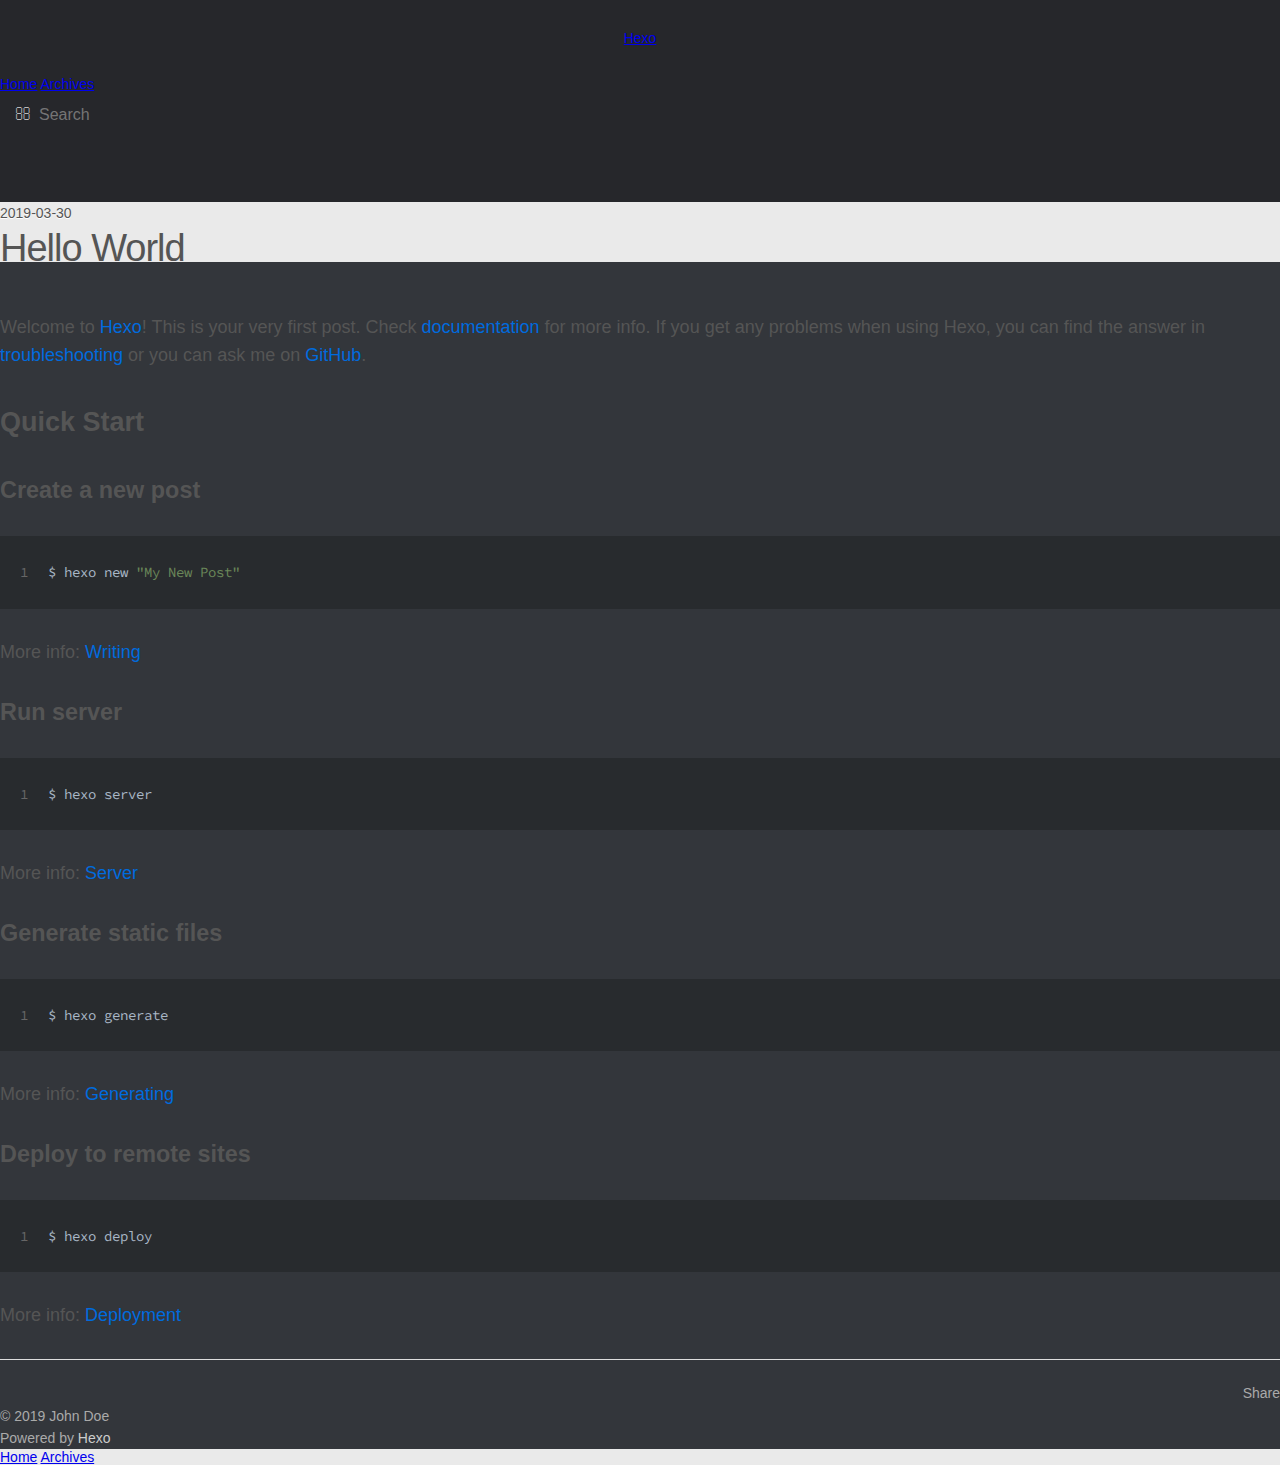
<file: 2019/03/30/hello-world/index.html>
<!DOCTYPE html>
<html>
<head><meta name="generator" content="Hexo 3.8.0">
  <meta charset="utf-8">
  

  
  <title>Hello World | Hexo</title>
  <meta name="viewport" content="width=device-width, initial-scale=1, maximum-scale=1">
  <meta name="description" content="Welcome to Hexo! This is your very first post. Check documentation for more info. If you get any problems when using Hexo, you can find the answer in troubleshooting or you can ask me on GitHub. Quick">
<meta property="og:type" content="article">
<meta property="og:title" content="Hello World">
<meta property="og:url" content="http://yoursite.com/2019/03/30/hello-world/index.html">
<meta property="og:site_name" content="Hexo">
<meta property="og:description" content="Welcome to Hexo! This is your very first post. Check documentation for more info. If you get any problems when using Hexo, you can find the answer in troubleshooting or you can ask me on GitHub. Quick">
<meta property="og:locale" content="default">
<meta property="og:updated_time" content="2019-03-30T15:03:16.377Z">
<meta name="twitter:card" content="summary">
<meta name="twitter:title" content="Hello World">
<meta name="twitter:description" content="Welcome to Hexo! This is your very first post. Check documentation for more info. If you get any problems when using Hexo, you can find the answer in troubleshooting or you can ask me on GitHub. Quick">
  
    <link rel="alternate" href="/atom.xml" title="Hexo" type="application/atom+xml">
  
  
    <link rel="icon" href="/favicon.png">
  
  
    <link href="//fonts.googleapis.com/css?family=Source+Code+Pro" rel="stylesheet" type="text/css">
  
  <link rel="stylesheet" href="/css/style.css">
</head>
</html>
<body>
  <div id="container">
    <div id="wrap">
      <header id="header">
  <div id="banner"></div>
  <div id="header-outer" class="outer">
    <div id="header-title" class="inner">
      <h1 id="logo-wrap">
        <a href="/" id="logo">Hexo</a>
      </h1>
      
    </div>
    <div id="header-inner" class="inner">
      <nav id="main-nav">
        <a id="main-nav-toggle" class="nav-icon"></a>
        
          <a class="main-nav-link" href="/">Home</a>
        
          <a class="main-nav-link" href="/archives">Archives</a>
        
      </nav>
      <nav id="sub-nav">
        
          <a id="nav-rss-link" class="nav-icon" href="/atom.xml" title="RSS Feed"></a>
        
        <a id="nav-search-btn" class="nav-icon" title="Search"></a>
      </nav>
      <div id="search-form-wrap">
        <form action="//google.com/search" method="get" accept-charset="UTF-8" class="search-form"><input type="search" name="q" class="search-form-input" placeholder="Search"><button type="submit" class="search-form-submit">&#xF002;</button><input type="hidden" name="sitesearch" value="http://yoursite.com"></form>
      </div>
    </div>
  </div>
</header>
      <div class="outer">
        <section id="main"><article id="post-hello-world" class="article article-type-post" itemscope itemprop="blogPost">
  <div class="article-meta">
    <a href="/2019/03/30/hello-world/" class="article-date">
  <time datetime="2019-03-30T15:03:16.377Z" itemprop="datePublished">2019-03-30</time>
</a>
    
  </div>
  <div class="article-inner">
    
    
      <header class="article-header">
        
  
    <h1 class="article-title" itemprop="name">
      Hello World
    </h1>
  

      </header>
    
    <div class="article-entry" itemprop="articleBody">
      
        <p>Welcome to <a href="https://hexo.io/" target="_blank" rel="noopener">Hexo</a>! This is your very first post. Check <a href="https://hexo.io/docs/" target="_blank" rel="noopener">documentation</a> for more info. If you get any problems when using Hexo, you can find the answer in <a href="https://hexo.io/docs/troubleshooting.html" target="_blank" rel="noopener">troubleshooting</a> or you can ask me on <a href="https://github.com/hexojs/hexo/issues" target="_blank" rel="noopener">GitHub</a>.</p>
<h2 id="Quick-Start"><a href="#Quick-Start" class="headerlink" title="Quick Start"></a>Quick Start</h2><h3 id="Create-a-new-post"><a href="#Create-a-new-post" class="headerlink" title="Create a new post"></a>Create a new post</h3><figure class="highlight bash"><table><tr><td class="gutter"><pre><span class="line">1</span><br></pre></td><td class="code"><pre><span class="line">$ hexo new <span class="string">"My New Post"</span></span><br></pre></td></tr></table></figure>
<p>More info: <a href="https://hexo.io/docs/writing.html" target="_blank" rel="noopener">Writing</a></p>
<h3 id="Run-server"><a href="#Run-server" class="headerlink" title="Run server"></a>Run server</h3><figure class="highlight bash"><table><tr><td class="gutter"><pre><span class="line">1</span><br></pre></td><td class="code"><pre><span class="line">$ hexo server</span><br></pre></td></tr></table></figure>
<p>More info: <a href="https://hexo.io/docs/server.html" target="_blank" rel="noopener">Server</a></p>
<h3 id="Generate-static-files"><a href="#Generate-static-files" class="headerlink" title="Generate static files"></a>Generate static files</h3><figure class="highlight bash"><table><tr><td class="gutter"><pre><span class="line">1</span><br></pre></td><td class="code"><pre><span class="line">$ hexo generate</span><br></pre></td></tr></table></figure>
<p>More info: <a href="https://hexo.io/docs/generating.html" target="_blank" rel="noopener">Generating</a></p>
<h3 id="Deploy-to-remote-sites"><a href="#Deploy-to-remote-sites" class="headerlink" title="Deploy to remote sites"></a>Deploy to remote sites</h3><figure class="highlight bash"><table><tr><td class="gutter"><pre><span class="line">1</span><br></pre></td><td class="code"><pre><span class="line">$ hexo deploy</span><br></pre></td></tr></table></figure>
<p>More info: <a href="https://hexo.io/docs/deployment.html" target="_blank" rel="noopener">Deployment</a></p>

      
    </div>
    <footer class="article-footer">
      <a data-url="http://yoursite.com/2019/03/30/hello-world/" data-id="cjtvnlii40000jw7cr98tjma9" class="article-share-link">Share</a>
      
      
    </footer>
  </div>
  
    
  
</article>

</section>
        
          <aside id="sidebar">
  
    

  
    

  
    
  
    
  <div class="widget-wrap">
    <h3 class="widget-title">Archives</h3>
    <div class="widget">
      <ul class="archive-list"><li class="archive-list-item"><a class="archive-list-link" href="/archives/2019/03/">March 2019</a></li></ul>
    </div>
  </div>


  
    
  <div class="widget-wrap">
    <h3 class="widget-title">Recent Posts</h3>
    <div class="widget">
      <ul>
        
          <li>
            <a href="/2019/03/30/hello-world/">Hello World</a>
          </li>
        
      </ul>
    </div>
  </div>

  
</aside>
        
      </div>
      <footer id="footer">
  
  <div class="outer">
    <div id="footer-info" class="inner">
      &copy; 2019 John Doe<br>
      Powered by <a href="http://hexo.io/" target="_blank">Hexo</a>
    </div>
  </div>
</footer>
    </div>
    <nav id="mobile-nav">
  
    <a href="/" class="mobile-nav-link">Home</a>
  
    <a href="/archives" class="mobile-nav-link">Archives</a>
  
</nav>
    

<script src="//ajax.googleapis.com/ajax/libs/jquery/2.0.3/jquery.min.js"></script>


  <link rel="stylesheet" href="/fancybox/jquery.fancybox.css">
  <script src="/fancybox/jquery.fancybox.pack.js"></script>


<script src="/js/script.js"></script>



  </div>
</body>
</html>
</file>
<file: css/style.css>
#main .main-body-header em,
#main .main-body-header a,
.article-meta,
.archive-year {
  text-transform: uppercase;
  color: #666;
  line-height: 1em;
  text-shadow: 0 1px #fff;
}
#main .main-body-header em,
#main .main-body-header a,
.article-meta,
.archive-year,
#main .main-body-header em a,
#main .main-body-header a a,
.article-meta a,
.archive-year a {
  text-decoration: none;
}
.widget h1,
.article-entry h1 {
  font-size: 2em;
}
.widget h2,
.article-entry h2 {
  font-size: 1.5em;
}
.widget h3,
.article-entry h3 {
  font-size: 1.3em;
}
.widget h4,
.article-entry h4 {
  font-size: 1.2em;
}
.widget h5,
.article-entry h5 {
  font-size: 1em;
}
.widget h6,
.article-entry h6 {
  font-size: 1em;
  color: #aaa;
}
.widget hr,
.article-entry hr {
  border: 1px dashed #ddd;
}
.widget strong,
.article-entry strong {
  font-weight: bold;
}
.widget em,
.article-entry em,
.widget cite,
.article-entry cite {
  font-style: italic;
}
.widget sup,
.article-entry sup,
.widget sub,
.article-entry sub {
  font-size: 0.75em;
  line-height: 0;
  position: relative;
  vertical-align: baseline;
}
.widget sup,
.article-entry sup {
  top: -0.5em;
}
.widget sub,
.article-entry sub {
  bottom: -0.2em;
}
.widget small,
.article-entry small {
  font-size: 0.85em;
}
.widget acronym,
.article-entry acronym,
.widget abbr,
.article-entry abbr {
  border-bottom: 1px dotted;
}
.widget ul,
.article-entry ul,
.widget ol,
.article-entry ol,
.widget dl,
.article-entry dl {
  line-height: 1.6em;
}
.widget ul ul,
.article-entry ul ul,
.widget ol ul,
.article-entry ol ul,
.widget ul ol,
.article-entry ul ol,
.widget ol ol,
.article-entry ol ol {
  margin-top: 0;
  margin-bottom: 0;
  margin-left: 20px;
}
.widget ul,
.article-entry ul {
  list-style: disc;
  list-style-position: inside;
}
.widget ol,
.article-entry ol {
  list-style: decimal;
  list-style-position: inside;
}
.widget dt,
.article-entry dt {
  font-weight: bold;
  list-style-position: inside;
}
html,
body,
div,
span,
applet,
object,
iframe,
h1,
h2,
h3,
h4,
h5,
h6,
p,
blockquote,
pre,
a,
abbr,
acronym,
address,
big,
cite,
code,
del,
dfn,
em,
img,
ins,
kbd,
q,
s,
samp,
small,
strike,
strong,
sub,
sup,
tt,
var,
dl,
dt,
dd,
ol,
ul,
li,
fieldset,
form,
label,
legend,
table,
caption,
tbody,
tfoot,
thead,
tr,
th,
td {
  margin: 0;
  padding: 0;
  border: 0;
  outline: 0;
  font-weight: inherit;
  font-style: inherit;
  font-family: inherit;
  font-size: 100%;
  vertical-align: baseline;
}
body {
  line-height: 1;
  color: #000;
  background: #fff;
}
ol,
ul {
  list-style: none;
}
table {
  border-collapse: separate;
  border-spacing: 0;
  vertical-align: middle;
}
caption,
th,
td {
  text-align: left;
  font-weight: normal;
  vertical-align: middle;
}
a img {
  border: none;
}
input,
button {
  margin: 0;
  padding: 0;
}
input::-moz-focus-inner,
button::-moz-focus-inner {
  border: 0;
  padding: 0;
}
html,
body,
#container {
  height: 100%;
}
::selection {
  color: #fff;
  background: #006bde;
}
body {
  background: #eaeaea;
  font: 14px "Titillium Web", "Helvetica Neue", Helvetica, Arial, "Microsoft Yahei", sans-serif;
  -webkit-text-size-adjust: 100%;
}
code {
  margin: 0 2px;
  color: #e96900;
  padding: 3px 5px;
  font-size: 0.8em;
  border-radius: 2px;
  font-family: "Source Code Pro", Consolas, Monaco, Menlo, Consolas, monospace;
  background-color: #f8f8f8;
}
.container {
  position: relative;
  padding: 0 20px;
}
.container-inner {
  max-width: 1120px;
  min-width: 320px;
  width: 100%;
  margin: 0 auto;
}
.container-inner:before,
.container-inner:after {
  content: "";
  display: table;
}
.container-inner:after {
  clear: both;
}
.left,
.alignleft {
  float: left;
}
.right,
.alignright {
  float: right;
}
.clear {
  clear: both;
}
.logo {
  display: block;
  padding: 10px 0;
  width: 165px;
  height: 60px;
  background-image: url("/images/logo.jpg");
  background-position: 0px 10px;
  background-repeat: no-repeat;
  -webkit-background-size: 165px 60px;
  -moz-background-size: 165px 60px;
  background-size: 165px 60px;
}
.main-body {
  margin-top: -60px;
  background-color: #fff;
}
.main-body-inner {
  position: relative;
  -webkit-box-sizing: border-box;
  -moz-box-sizing: border-box;
  box-sizing: border-box;
  -webkit-box-shadow: rgba(0,0,0,0.098) 0px 1px 1px 0px;
  box-shadow: rgba(0,0,0,0.098) 0px 1px 1px 0px;
  padding-left: 340px;
  background: url("images/s-left.png") repeat-y left 0;
}
.main-body-inner:before,
.main-body-inner:after {
  content: "";
  display: table;
}
.main-body-inner:after {
  clear: both;
}
#main {
  float: right;
  width: 100%;
  -webkit-box-sizing: border-box;
  -moz-box-sizing: border-box;
  box-sizing: border-box;
  min-height: 600px;
}
#main .main-body-header {
  background: #fff;
  position: relative;
  padding: 18px 30px 17px;
  border-bottom: 1px solid #eee;
  color: #666;
  font-size: 16px;
  font-weight: 600;
  text-transform: uppercase;
  line-height: 24px;
}
#main .main-body-header .page-title-link,
#main .main-body-header i {
  margin-right: 8px;
}
#main .main-body-header i {
  font-weight: 400;
}
#main .main-body-header em,
#main .main-body-header a {
  color: #aaa;
}
#main .main-body-content:before,
#main .main-body-content:after {
  content: "";
  display: table;
}
#main .main-body-content:after {
  clear: both;
}
#header {
  background: #26272b;
  padding-bottom: 60px;
  position: relative;
}
#header-outer {
  height: 100%;
  position: relative;
}
#header-inner {
  position: relative;
}
#header-title {
  text-align: center;
  padding: 30px 30px;
}
#header-title:before,
#header-title:after {
  content: "";
  display: table;
}
#header-title:after {
  clear: both;
}
#header-title .logo-wrap,
#header-title .subtitle-wrap {
  float: left;
}
#header-title .subtitle-wrap {
  padding: 10px 0px 0px;
  margin-left: 20px;
}
#header-title .subtitle {
  font-size: 16px;
  font-style: italic;
  line-height: 70px;
  color: rgba(255,255,255,0.7);
  text-shadow: 0 1px rgba(0,0,0,0.2);
}
.nav-container .nav-icon,
.nav-container .nav-container-inner #main-nav .main-nav-list-item .main-nav-list-link {
  float: left;
  color: rgba(255,255,255,0.7);
  text-decoration: none;
  text-shadow: 0 1px rgba(0,0,0,0.2);
  display: block;
  padding: 20px 15px;
  -webkit-transition: 0.2s ease-in;
  -moz-transition: 0.2s ease-in;
  -ms-transition: 0.2s ease-in;
  transition: 0.2s ease-in;
}
.nav-container .nav-icon:hover,
.nav-container .nav-container-inner #main-nav .main-nav-list-item .main-nav-list-link:hover {
  color: #fff;
  background: rgba(0,0,0,0.1);
}
.nav-container {
  padding: 0 15px;
  background: #33363b;
  z-index: 1;
  -webkit-box-shadow: inset 0 1px 0 rgba(255,255,255,0.05), 0 -1px 0 rgba(0,0,0,0.2), inset 1px 0 0 rgba(0,0,0,0.2), inset -1px 0 0 rgba(0,0,0,0.2);
  box-shadow: inset 0 1px 0 rgba(255,255,255,0.05), 0 -1px 0 rgba(0,0,0,0.2), inset 1px 0 0 rgba(0,0,0,0.2), inset -1px 0 0 rgba(0,0,0,0.2);
}
.nav-container:before,
.nav-container:after {
  content: "";
  display: table;
}
.nav-container:after {
  clear: both;
}
.nav-container .nav-icon {
  line-height: 20px;
  padding: 15px 14px;
  text-align: center;
  font-size: 14px;
  position: relative;
  cursor: pointer;
}
.nav-container #main-nav-toggle {
  display: none;
  width: 100%;
  text-align: right;
  -webkit-box-sizing: border-box;
  -moz-box-sizing: border-box;
  box-sizing: border-box;
  border-bottom: 1px solid rgba(255,255,255,0.06);
}
.nav-container #main-nav-toggle:before {
  content: "\f0c9";
}
.nav-container .nav-container-inner:before,
.nav-container .nav-container-inner:after {
  content: "";
  display: table;
}
.nav-container .nav-container-inner:after {
  clear: both;
}
.nav-container .nav-container-inner #main-nav {
  float: left;
}
.nav-container .nav-container-inner #main-nav .main-nav-list {
  float: left;
}
.nav-container .nav-container-inner #main-nav .main-nav-list-item {
  position: relative;
  float: left;
}
.nav-container .nav-container-inner #main-nav .main-nav-list-item.top-level-menu > a:after {
  content: "\f0d7" !important;
  float: none;
  margin-left: 6px;
  font-size: 14px;
  line-height: 1.2em;
  opacity: 0.5;
  font-family: FontAwesome;
  display: inline-block;
}
.nav-container .nav-container-inner #main-nav .main-nav-list-item.top-level-menu:hover > a {
  color: #fff;
  background: rgba(0,0,0,0.1);
}
.nav-container .nav-container-inner #main-nav .main-nav-list-item .main-nav-list-link {
  line-height: 20px;
  padding: 15px 14px;
  font-size: 16px;
}
.nav-container .nav-container-inner #main-nav .main-nav-list-item .main-nav-list-link.current {
  color: #fff;
}
.nav-container .nav-container-inner #main-nav .main-nav-list-item .main-nav-list-child {
  top: 100%;
  display: none;
  padding: 10px 0;
  overflow: hidden;
  position: absolute;
  width: 180px;
  background: #33363b url("images/opacity-10.png") repeat;
}
.nav-container .nav-container-inner #main-nav .main-nav-list-item .main-nav-list-child li {
  -webkit-box-shadow: 0 1px 0 rgba(255,255,255,0.06);
  box-shadow: 0 1px 0 rgba(255,255,255,0.06);
}
.nav-container .nav-container-inner #main-nav .main-nav-list-item .main-nav-list-child li:last-child {
  -webkit-box-shadow: none;
  box-shadow: none;
}
.nav-container .nav-container-inner #main-nav .main-nav-list-item .main-nav-list-child li,
.nav-container .nav-container-inner #main-nav .main-nav-list-item .main-nav-list-child li a {
  width: 100%;
  display: block;
  -webkit-box-sizing: border-box;
  -moz-box-sizing: border-box;
  box-sizing: border-box;
}
.nav-container .nav-container-inner #sub-nav {
  float: right;
}
.search-form {
  padding: 14px 15px 16px;
  height: 50px;
  overflow: hidden;
  -webkit-box-sizing: border-box;
  -moz-box-sizing: border-box;
  box-sizing: border-box;
}
.search-form:before {
  content: "\f002";
  margin-right: 8px;
  color: rgba(255,255,255,0.7);
  font: normal normal normal 16px/1 FontAwesome;
}
.search-form-input,
.search-form-input.ins-search-input,
.search-form-input.st-ui-search-input,
.search-form-input.st-default-search-input {
  -webkit-appearance: textarea;
  padding: 0;
  width: 100px;
  height: auto !important;
  border: none !important;
  outline: none !important;
  background: none !important;
  line-height: 1.6em;
  -webkit-transition: 0.2s ease-in;
  -moz-transition: 0.2s ease-in;
  -ms-transition: 0.2s ease-in;
  transition: 0.2s ease-in;
  font: 16px "Titillium Web", "Helvetica Neue", Helvetica, Arial, "Microsoft Yahei", sans-serif;
  color: rgba(255,255,255,0.7);
}
.search-form-input:focus,
.search-form-input.ins-search-input:focus,
.search-form-input.st-ui-search-input:focus,
.search-form-input.st-default-search-input:focus {
  width: 200px;
}
.search-form-input::-webkit-search-results-decoration,
.search-form-input.ins-search-input::-webkit-search-results-decoration,
.search-form-input.st-ui-search-input::-webkit-search-results-decoration,
.search-form-input.st-default-search-input::-webkit-search-results-decoration,
.search-form-input::-webkit-search-cancel-button,
.search-form-input.ins-search-input::-webkit-search-cancel-button,
.search-form-input.st-ui-search-input::-webkit-search-cancel-button,
.search-form-input.st-default-search-input::-webkit-search-cancel-button {
  -webkit-appearance: none;
}
.search-form-submit {
  display: none;
}
#sidebar {
  float: left;
  margin-left: -340px;
  width: 340px;
}
#sidebar .sidebar-toggle {
  display: none;
}
#sidebar .sidebar-top {
  background: #006bde;
  padding: 15px 30px;
}
#sidebar .sidebar-top:before,
#sidebar .sidebar-top:after {
  content: "";
  display: table;
}
#sidebar .sidebar-top:after {
  clear: both;
}
#sidebar .sidebar-top .sidebar-top-inner:before,
#sidebar .sidebar-top .sidebar-top-inner:after {
  content: "";
  display: table;
}
#sidebar .sidebar-top .sidebar-top-inner:after {
  clear: both;
}
#sidebar .sidebar-top p {
  float: left;
  color: rgba(255,255,255,0.8);
  font-size: 16px;
  font-weight: 600;
  text-transform: uppercase;
  line-height: 24px;
  padding: 3px 0;
}
#sidebar .sidebar-top .social-links {
  float: right;
  position: relative;
  padding-top: 2px;
}
#sidebar .sidebar-top .social-links li {
  float: left;
  margin-left: 8px;
}
#sidebar .sidebar-top .social-links li a:hover i:before {
  color: #fff;
}
#sidebar .sidebar-top .social-links .social-tooltip {
  position: relative;
}
#sidebar .sidebar-top .social-links .social-tooltip:hover:after {
  top: -41px;
  background: #fff;
  font-size: 14px;
  color: #666;
  content: attr(title);
  display: block;
  right: 0;
  padding: 5px 15px;
  position: absolute;
  white-space: nowrap;
  border-radius: 3px;
  -webkit-box-shadow: 0 0 2px rgba(0,0,0,0.2);
  box-shadow: 0 0 2px rgba(0,0,0,0.2);
  text-transform: uppercase;
  z-index: 1;
}
#sidebar .sidebar-top .social-links .social-tooltip:hover:before {
  top: -10px;
  right: 8px;
  border: solid;
  border-color: #fff transparent;
  border-width: 5px 5px 0 5px;
  content: "";
  display: block;
  position: absolute;
  z-index: 2;
}
#sidebar .sidebar-top i {
  color: rgba(255,255,255,0.7);
  font-size: 24px;
  width: 24px;
}
#article-nav {
  position: relative;
}
#article-nav:before,
#article-nav:after {
  content: "";
  display: table;
}
#article-nav:after {
  clear: both;
}
.article-nav-link-wrap {
  position: relative;
  margin-top: 0;
  display: block;
  color: #aaa;
  padding: 16px 40px 24px;
  border-bottom: 1px solid #ddd;
  -webkit-transition: 0.2s ease-in;
  -moz-transition: 0.2s ease-in;
  -ms-transition: 0.2s ease-in;
  transition: 0.2s ease-in;
  text-align: center;
  text-decoration: none;
}
.article-nav-link-wrap .icon {
  position: absolute;
  color: #ccc;
  font-size: 18px;
  top: 50%;
  width: 1em;
  margin-top: -10px;
}
.article-nav-link-wrap #icon-chevron-left {
  left: 10px;
}
.article-nav-link-wrap #icon-chevron-right {
  right: 10px;
}
.article-nav-link-wrap:hover {
  background: rgba(0,0,0,0.02);
}
.article-nav-link-wrap:hover .icon {
  color: #006bde;
}
.article-nav-caption {
  display: block;
  font-size: 12px;
  color: #aaa;
  letter-spacing: 0.5px;
  line-height: 24px;
  font-weight: normal;
  text-transform: uppercase;
}
.article-nav-title {
  font-size: 15px;
  color: #666;
}
.widget-wrap {
  padding: 30px 30px 20px;
}
.widget-title {
  font-size: 15px;
  font-weight: 400;
  text-transform: uppercase;
  margin-bottom: 6px;
}
.widget {
  line-height: 1.6em;
  word-wrap: break-word;
  font-size: 0.9em;
  color: #777;
  border-radius: 3px;
}
.widget a {
  text-decoration: none;
  color: #777;
}
.widget a:hover {
  color: #444;
}
.widget ul ul,
.widget ol ul,
.widget dl ul,
.widget ul ol,
.widget ol ol,
.widget dl ol,
.widget ul dl,
.widget ol dl,
.widget dl dl {
  margin-left: 15px;
  list-style: disc;
}
.widget ul,
.widget ol {
  list-style: none;
  margin: 0;
}
.widget ul ul,
.widget ol ul,
.widget ul ol,
.widget ol ol {
  margin: 0 20px;
}
.widget ul ul,
.widget ol ul {
  list-style: disc;
}
.widget ul ol,
.widget ol ol {
  list-style: decimal;
}
.widget-list ul,
.widget-list ol {
  list-style: none;
}
.widget-list ul li,
.widget-list ol li {
  margin: 10px 0;
  padding-bottom: 10px;
  font-size: 15px;
  border-bottom: 1px solid #e4e4e4;
}
.widget-list ul li:last-child,
.widget-list ol li:last-child {
  margin-bottom: 0px;
}
.widget-list ul li a,
.widget-list ol li a {
  color: #777;
}
.widget-list ul li a:before,
.widget-list ol li a:before {
  color: #ccc;
  content: "\f0da";
  font-size: 12px;
  margin-right: 6px;
  font-family: FontAwesome;
  -webkit-transition: 0.2s ease;
  -moz-transition: 0.2s ease;
  -ms-transition: 0.2s ease;
  transition: 0.2s ease;
}
.widget-list ul li a:hover:before,
.widget-list ol li a:hover:before {
  color: #444;
}
.widget-list ul ul,
.widget-list ol ul,
.widget-list ul ol,
.widget-list ol ol {
  list-style: none;
}
.widget-list ul ul li,
.widget-list ol ul li,
.widget-list ul ol li,
.widget-list ol ol li {
  border: none;
  padding-bottom: 0;
}
.widget-float a {
  font-size: 15px;
}
#recent-post li {
  padding: 10px 0 10px 94px;
  border-bottom: 1px solid #ddd;
}
#recent-post li:before,
#recent-post li:after {
  content: "";
  display: table;
}
#recent-post li:after {
  clear: both;
}
#recent-post.no-thumbnail li {
  padding: 10px 0px;
}
#recent-post li .item-thumbnail {
  opacity: 1;
  margin-left: -94px;
  -webkit-transition: all 0.2s ease;
  -moz-transition: all 0.2s ease;
  -ms-transition: all 0.2s ease;
  transition: all 0.2s ease;
  float: left;
}
#recent-post li .item-thumbnail .thumbnail {
  width: 80px;
  height: 80px;
  display: block;
  position: relative;
  overflow: hidden;
}
#recent-post li .item-thumbnail .thumbnail span {
  width: 100%;
  height: 100%;
  display: block;
}
#recent-post li .item-thumbnail .thumbnail .thumbnail-image {
  position: absolute;
  -webkit-background-size: cover;
  -moz-background-size: cover;
  background-size: cover;
  background-position: center;
}
#recent-post li .item-thumbnail .thumbnail .thumbnail-none {
  background-image: url("images/thumb-default-small.png");
  -webkit-background-size: 100% 100%;
  -moz-background-size: 100% 100%;
  background-size: 100% 100%;
}
#recent-post li .item-inner a,
#recent-post li .item-inner .item-category {
  font-size: 13px;
  text-transform: uppercase;
}
#recent-post li .item-inner a a,
#recent-post li .item-inner .item-category a {
  color: #006bde;
}
#recent-post li .item-inner a a:hover,
#recent-post li .item-inner .item-category a:hover {
  color: #444;
}
#recent-post li .item-inner a a,
#recent-post li .item-inner .item-category a,
#recent-post li .item-inner a .icon,
#recent-post li .item-inner .item-category .icon {
  margin-right: 5px;
}
#recent-post li .item-inner .item-title {
  font-size: 15px;
}
#recent-post li .item-inner .item-title a {
  color: #444;
  -webkit-transition: all 0.2s ease;
  -moz-transition: all 0.2s ease;
  -ms-transition: all 0.2s ease;
  transition: all 0.2s ease;
}
#recent-post li .item-inner .item-date {
  color: #aaa;
  font-size: 13px;
  text-transform: uppercase;
}
#recent-post li:hover .item-thumbnail {
  opacity: 0.8;
}
#recent-post li:hover .item-title a {
  color: #006bde;
}
.category-list-count,
.tag-list-count,
.archive-list-count {
  padding-left: 5px;
  color: #aaa;
  font-size: 0.85em;
}
.category-list-count:before,
.tag-list-count:before,
.archive-list-count:before {
  content: "(";
}
.category-list-count:after,
.tag-list-count:after,
.archive-list-count:after {
  content: ")";
}
.tagcloud a {
  margin-right: 5px;
}
.toc-article {
  margin: 0;
  padding: 0;
}
.toc-article .toc {
  padding: 0;
  margin: 10px 0 0;
}
.toc-article .toc .toc-item {
  list-style: none;
}
.article-single {
  padding: 30px 30px 20px;
}
.article-inner {
  overflow: hidden;
}
.article-row {
  width: 100%;
  float: left;
  position: relative;
  padding: 30px 0px 0px 30px;
  border-bottom: 1px solid #eee;
  -webkit-box-sizing: border-box;
  -moz-box-sizing: border-box;
  box-sizing: border-box;
}
.article-row:before,
.article-row:after {
  content: "";
  display: table;
}
.article-row:after {
  clear: both;
}
.article-summary {
  width: 50%;
  float: left;
  margin-bottom: 30px;
}
.article-summary a {
  text-decoration: none;
  color: #006bde;
}
.article-summary .article-summary-inner {
  margin-right: 30px;
}
.article-summary .article-summary-inner .thumbnail {
  height: 0;
  width: 100%;
  display: block;
  overflow: hidden;
  position: relative;
  margin-bottom: 1em;
  padding-bottom: 47.11%;
}
.article-summary .article-summary-inner .thumbnail .comment-counter {
  right: 0;
  top: 15px;
  color: #fff;
  font-size: 12px;
  padding: 2px 7px;
  line-height: 19px;
  position: absolute;
  display: inline-block;
  background-color: #82b965;
}
.article-summary .article-summary-inner .thumbnail .comment-counter:before {
  top: 3px;
  left: -16px;
  content: '';
  position: absolute;
  display: inline-block;
  border: 9px solid transparent;
  border-right-color: #82b965;
}
.article-summary .article-summary-inner .thumbnail .thumbnail-image {
  display: block;
  position: absolute;
  width: 100%;
  height: 100%;
  opacity: 1;
  -webkit-background-size: cover;
  -moz-background-size: cover;
  background-size: cover;
  background-position: center;
  -webkit-transition: opacity 0.3s ease-in;
  -moz-transition: opacity 0.3s ease-in;
  -ms-transition: opacity 0.3s ease-in;
  transition: opacity 0.3s ease-in;
}
.article-summary .article-summary-inner .thumbnail .thumbnail-none {
  width: 100%;
  height: 100%;
  -webkit-background-size: 100% 100%;
  -moz-background-size: 100% 100%;
  background-size: 100% 100%;
  background-image: url("images/thumb-default.png");
}
.article-summary .article-summary-inner .article-title {
  margin-bottom: 10px;
  font-size: 22px;
  font-weight: 400;
  line-height: 1.5em;
  word-wrap: break-word;
}
.article-summary .article-summary-inner .article-title a {
  -webkit-transition: color 0.3s ease-in;
  -moz-transition: color 0.3s ease-in;
  -ms-transition: color 0.3s ease-in;
  transition: color 0.3s ease-in;
  color: #444;
}
.article-summary .article-summary-inner .article-excerpt {
  position: relative;
  color: #aaa;
  font-size: 16px;
  line-height: 1.6em;
  overflow: hidden;
  height: 6.4em;
}
.article-summary:hover .thumbnail .thumbnail-image {
  opacity: 0.7;
}
.article-summary:hover .article-title a {
  color: #006bde;
}
.article-category {
  float: left;
  line-height: 1em;
  color: #ccc;
  text-shadow: 0 1px #fff;
  margin-left: 8px;
}
.article-category:before {
  content: "\2022";
}
.article-title {
  text-decoration: none;
  font-size: 38px;
  letter-spacing: -1px;
  color: #555;
  line-height: 1.3em;
  -webkit-transition: color 0.2s;
  -moz-transition: color 0.2s;
  -ms-transition: color 0.2s;
  transition: color 0.2s;
  margin-bottom: 10px;
}
a.article-title:hover {
  color: #006bde;
}
.article-meta {
  line-height: 1.6em;
}
.article-meta:before,
.article-meta:after {
  content: "";
  display: table;
}
.article-meta:after {
  clear: both;
}
.article-meta > div {
  float: left;
  margin-right: 10px;
}
.article-meta > div .fa {
  margin-right: 3px;
}
.article-meta a {
  color: #555;
}
.article-meta a:hover {
  color: color-link;
}
.article-meta .category {
  text-transform: uppercase;
}
.article-meta .category a,
.article-meta .category i {
  margin-left: 0;
  margin-right: 6px;
}
.article-summary .article-meta {
  height: 1.6em;
  overflow: hidden;
}
.article-summary .article-meta a {
  color: #006bde;
}
.article-summary .article-meta > div {
  margin-right: 0;
}
.article-tag .tag-link:before {
  content: "#";
}
.article-entry {
  color: #555;
  font-size: 18px;
  font-weight: 300;
  line-height: 1.6em;
}
.article-entry:before,
.article-entry:after {
  content: "";
  display: table;
}
.article-entry:after {
  clear: both;
}
.article-entry p,
.article-entry table {
  margin: 1.6em 0;
}
.article-entry h1,
.article-entry h2,
.article-entry h3,
.article-entry h4,
.article-entry h5,
.article-entry h6 {
  font-weight: 600;
}
.article-entry h1,
.article-entry h2,
.article-entry h3,
.article-entry h4,
.article-entry h5,
.article-entry h6 {
  line-height: 1.3em;
  margin: 1.3em 0;
}
.article-entry a {
  color: #006bde;
  text-decoration: none;
}
.article-entry a:hover {
  text-decoration: underline;
}
.article-entry figcaption a {
  float: right;
}
.article-entry ul,
.article-entry ol,
.article-entry dl {
  margin-top: 1.6em;
  margin-bottom: 1.6em;
  list-style-position: outside;
  padding-left: 1.4em;
}
.article-entry ul p,
.article-entry ol p,
.article-entry dl p {
  margin: 0;
}
.article-entry img,
.article-entry video {
  max-width: 100%;
  height: auto;
  display: block;
  margin: auto;
}
.article-entry iframe {
  border: none;
}
.article-entry table {
  width: 100%;
  border-collapse: collapse;
  border-spacing: 0;
}
.article-entry th {
  font-weight: 600;
  border-bottom: 3px solid #ddd;
  padding-bottom: 0.5em;
}
.article-entry td {
  border-bottom: 1px solid #ddd;
  padding: 10px 0;
}
.article-entry blockquote {
  color: #777;
  quote: none;
  margin: 0 0 20px 0;
  position: relative;
  font-style: italic;
  padding-left: 50px;
}
.article-entry blockquote:before {
  top: 0;
  left: 0;
  color: #ccc;
  font-size: 32px;
  content: "\f10d";
  position: absolute;
  text-align: center;
  font-style: normal;
  font-family: 'FontAwesome';
}
.article-entry blockquote footer {
  font-size: 14px;
  margin: 1.6em 0;
  font-family: "Titillium Web", "Helvetica Neue", Helvetica, Arial, "Microsoft Yahei", sans-serif;
}
.article-entry blockquote footer cite:before {
  content: "—";
  padding: 0 0.5em;
}
.article-entry .pullquote {
  text-align: left;
  width: 45%;
  margin: 0;
}
.article-entry .pullquote.left {
  margin-left: 0.5em;
  margin-right: 1em;
}
.article-entry .pullquote.right {
  margin-right: 0.5em;
  margin-left: 1em;
}
.article-entry .caption {
  color: #aaa;
  display: block;
  font-size: 0.9em;
  margin-top: 0.5em;
  position: relative;
  text-align: center;
}
.article-entry .video-container {
  position: relative;
  padding-top: 56.25%;
  height: 0;
  overflow: hidden;
}
.article-entry .video-container iframe,
.article-entry .video-container object,
.article-entry .video-container embed {
  position: absolute;
  top: 0;
  left: 0;
  width: 100%;
  height: 100%;
  margin-top: 0;
}
.article-more-link a {
  display: inline-block;
  line-height: 1em;
  padding: 6px 15px;
  border-radius: 15px;
  background: #eaeaea;
  color: #aaa;
  text-shadow: 0 1px #fff;
  text-decoration: none;
}
.article-more-link a:hover {
  background: #006bde;
  color: #fff;
  text-decoration: none;
  text-shadow: 0 1px #0056b2;
}
.article-footer {
  font-size: 14px;
  line-height: 1.6em;
  border-top: 1px solid #ddd;
  padding-top: 1.6em;
}
.article-footer:before,
.article-footer:after {
  content: "";
  display: table;
}
.article-footer:after {
  clear: both;
}
.article-footer a {
  color: #aaa;
  text-decoration: none;
}
.article-footer a:hover {
  color: #555;
}
.article-comment-link i,
.article-share-link i {
  padding-right: 8px;
}
.article-comment-link {
  float: right;
}
.article-share-link {
  cursor: pointer;
  float: right;
  margin-left: 20px;
}
.article-share-box {
  position: absolute;
  display: none;
  background: #fff;
  -webkit-box-shadow: 1px 2px 10px rgba(0,0,0,0.2);
  box-shadow: 1px 2px 10px rgba(0,0,0,0.2);
  border-radius: 3px;
  margin-left: -145px;
  overflow: hidden;
  z-index: 1;
}
.article-share-box.on {
  display: block;
}
.article-share-input {
  width: 100%;
  background: none;
  -webkit-box-sizing: border-box;
  -moz-box-sizing: border-box;
  box-sizing: border-box;
  font: 14px "Titillium Web", "Helvetica Neue", Helvetica, Arial, "Microsoft Yahei", sans-serif;
  padding: 0 15px;
  color: #555;
  outline: none;
  border: 1px solid #ddd;
  border-radius: 3px 3px 0 0;
  height: 36px;
  line-height: 36px;
}
.article-share-links {
  background: #eaeaea;
}
.article-share-links:before,
.article-share-links:after {
  content: "";
  display: table;
}
.article-share-links:after {
  clear: both;
}
.article-share-twitter,
.article-share-facebook,
.article-share-pinterest,
.article-share-google {
  width: 50px;
  height: 36px;
  display: block;
  float: left;
  position: relative;
  color: #999;
  text-align: center;
  line-height: 36px;
  text-decoration: none;
}
.article-share-twitter:before,
.article-share-facebook:before,
.article-share-pinterest:before,
.article-share-google:before {
  font-size: 20px;
  font-family: FontAwesome;
}
.article-share-twitter:hover,
.article-share-facebook:hover,
.article-share-pinterest:hover,
.article-share-google:hover {
  color: #fff;
}
.article-share-twitter:before {
  content: "\f099";
}
.article-share-twitter:hover {
  background: #00aced;
  text-shadow: 0 1px #008abe;
}
.article-share-facebook:before {
  content: "\f09a";
}
.article-share-facebook:hover {
  background: #3b5998;
  text-shadow: 0 1px #2f477a;
}
.article-share-pinterest:before {
  content: "\f0d2";
}
.article-share-pinterest:hover {
  background: #cb2027;
  text-shadow: 0 1px #a21a1f;
}
.article-share-google:before {
  content: "\f0d5";
}
.article-share-google:hover {
  background: #dd4b39;
  text-shadow: 0 1px #be3221;
}
.article-gallery {
  background: #000;
  position: relative;
}
.article-gallery-photos {
  position: relative;
  overflow: hidden;
}
.article-gallery-img {
  display: none;
  max-width: 100%;
}
.article-gallery-img:first-child {
  display: block;
}
.article-gallery-img.loaded {
  position: absolute;
  display: block;
}
.article-gallery-img img {
  display: block;
  max-width: 100%;
  margin: 0 auto;
}
.article-gallery {
  overflow: hidden;
  background: #000;
  position: relative;
  text-align: center;
  margin: 1.6em 0;
}
.article-gallery .gallery-item {
  display: none;
  max-width: 100%;
}
.article-gallery .gallery-item:before,
.article-gallery .gallery-item:after {
  top: 50%;
  width: 40px;
  height: 36px;
  font-size: 36px;
  line-height: 36px;
  margin-top: -18px;
  position: absolute;
  font-family: FontAwesome;
  color: rgba(255,255,255,0.5);
}
.article-gallery .gallery-item:hover:before,
.article-gallery .gallery-item:hover:after {
  color: rgba(255,255,255,0.8);
}
.article-gallery .gallery-item:before {
  left: 0;
  content: "\f104";
}
.article-gallery .gallery-item:after {
  right: 0;
  content: "\f105";
}
.article-gallery .gallery-item:first-child {
  display: block;
}
.article-gallery .gallery-item img {
  display: block;
  max-width: 100%;
  margin: 0 auto;
}
.article.rtl .article-title,
.article.rtl .article-excerpt,
.article.rtl .article-entry p {
  direction: rtl;
}
.article.rtl .article-meta > div {
  float: right;
  margin-left: 10px;
  margin-right: 0;
}
.article.rtl .article-meta .category a,
.article.rtl .article-meta .category i {
  margin-right: 0;
  margin-left: 6px;
}
.article.rtl .article-meta .category a:first-child,
.article.rtl .article-meta .category i:first-child {
  margin-left: 0;
}
.lg-outer .lg-thumb-item {
  border-radius: 0 !important;
}
#comments {
  padding: 30px 30px 20px;
}
#comments a {
  color: #006bde;
}
.archives-wrap {
  margin: block-margin 0;
}
.archives:before,
.archives:after {
  content: "";
  display: table;
}
.archives:after {
  clear: both;
}
.archive-year-wrap {
  padding: 18px 30px 17px;
  font-size: 16px;
  color: #666;
  border-bottom: 1px solid #eee;
}
.archive-year i {
  margin-right: 8px;
}
.archives {
  -webkit-column-gap: 10px;
  -moz-column-gap: 10px;
  column-gap: 10px;
}
@media mq-tablet {
  .archives {
    -webkit-column-count: 2;
    -moz-column-count: 2;
    column-count: 2;
  }
}
@media mq-normal {
  .archives {
    -webkit-column-count: 3;
    -moz-column-count: 3;
    column-count: 3;
  }
}
.archive-article-inner {
  padding: 10px;
  margin-bottom: 15px;
}
.archive-article-title {
  text-decoration: none;
  font-weight: bold;
  color: #555;
  -webkit-transition: color 0.2s;
  -moz-transition: color 0.2s;
  -ms-transition: color 0.2s;
  transition: color 0.2s;
  line-height: 1.6em;
}
.archive-article-title:hover {
  color: #006bde;
}
.archive-article-footer {
  margin-top: 1em;
}
.archive-article-date {
  color: #aaa;
  text-decoration: none;
  font-size: 0.85em;
  line-height: 1em;
  margin-bottom: 0.5em;
  display: block;
}
#page-nav {
  float: left;
  width: 100%;
  display: block;
  margin: 30px 0px 45px 0px;
  text-align: center;
  color: #aaa;
}
#page-nav:before,
#page-nav:after {
  content: "";
  display: table;
}
#page-nav:after {
  clear: both;
}
#page-nav .pages {
  display: block;
  font-size: 17px;
  font-weight: 300;
  margin-bottom: 1em !important;
  border: none !important;
}
#page-nav .pages:before {
  content: "\f15c";
  font-family: FontAwesome;
  margin-right: 6px;
}
#page-nav .page-number,
#page-nav .extend {
  color: #006bde;
  position: relative;
  overflow: hidden;
  font-size: 16px;
  padding: 7px 8px;
  display: inline;
  margin: 0 2px;
  text-decoration: none;
  border-bottom: 3px solid #ddd;
  border-top: 1px solid #f1f1f1;
  font-weight: 600;
  -webkit-transition: 0.2s ease-in;
  -moz-transition: 0.2s ease-in;
  -ms-transition: 0.2s ease-in;
  transition: 0.2s ease-in;
}
#page-nav .page-number:hover,
#page-nav .extend:hover,
#page-nav .page-number:active,
#page-nav .extend:active,
#page-nav .page-number.current,
#page-nav .extend.current {
  color: #444;
  border-bottom: 3px solid #006bde;
  border-top: 1px solid #f1f1f1;
}
#page-nav .space {
  color: #ddd;
}
#footer {
  background: #33363b;
  margin-top: 60px;
  color: #aaa;
  line-height: 1.6em;
}
#footer a {
  color: #ccc;
  text-decoration: none;
}
#footer a:hover {
  color: #fff;
}
#footer .credit {
  padding: 30px 30px 0px 30px;
}
#footer .footer-plugins {
  padding: 0px 30px 30px 30px;
}
#footer #back-to-top {
  background: #eaeaea;
  color: #777;
  overflow: hidden;
  text-align: center;
  width: 60px;
  height: 30px;
  display: block;
  margin: 0 auto -30px;
  border-radius: 0 0 3px 3px;
  -webkit-box-shadow: 0 1px 1px rgba(0,0,0,0.1);
  box-shadow: 0 1px 1px rgba(0,0,0,0.1);
}
#footer #back-to-top:hover {
  color: #444;
}
#footer #back-to-top i {
  font-size: 38px;
  line-height: 22px;
}
#footer .logo {
  width: 132px;
  height: 48px;
  -webkit-background-size: 132px 48px;
  -moz-background-size: 132px 48px;
  background-size: 132px 48px;
}
i.icon {
  display: inline-block;
  font-style: normal;
  text-align: center;
}
i.icon:before {
  -webkit-transition: 0.2s ease-in;
  -moz-transition: 0.2s ease-in;
  -ms-transition: 0.2s ease-in;
  transition: 0.2s ease-in;
}
.ins-search {
  display: none;
}
.ins-search.show {
  display: block;
}
.ins-selectable {
  cursor: pointer;
}
.ins-search-mask,
.ins-search-container {
  position: fixed;
}
.ins-search-mask {
  top: 0;
  left: 0;
  width: 100%;
  height: 100%;
  z-index: 100;
  background: rgba(0,0,0,0.5);
}
.ins-input-wrapper {
  position: relative;
}
.ins-search-input {
  width: 100%;
  border: none;
  outline: none;
  font-size: 16px;
  -webkit-box-shadow: none;
  box-shadow: none;
  font-weight: 200;
  border-radius: 0;
  background: #fff;
  line-height: 20px;
  -webkit-box-sizing: border-box;
  -moz-box-sizing: border-box;
  box-sizing: border-box;
  padding: 12px 28px 12px 20px;
  border-bottom: 1px solid #e2e2e2;
  font-family: "Microsoft Yahei Light", "Microsoft Yahei", Helvetica, Arial, sans-serif;
}
.ins-close {
  top: 50%;
  right: 6px;
  width: 20px;
  height: 20px;
  font-size: 16px;
  margin-top: -11px;
  position: absolute;
  text-align: center;
  display: inline-block;
}
.ins-close:hover {
  color: #006bde;
}
.ins-search-container {
  left: 50%;
  top: 100px;
  z-index: 101;
  bottom: 100px;
  -webkit-box-sizing: border-box;
  -moz-box-sizing: border-box;
  box-sizing: border-box;
  width: 540px;
  margin-left: -270px;
}
@media screen and (max-width: 559px), screen and (max-height: 479px) {
  .ins-search-container {
    top: 0;
    left: 0;
    margin: 0;
    width: 100%;
    height: 100%;
    background: #f7f7f7;
  }
}
.ins-section-wrapper {
  left: 0;
  right: 0;
  top: 45px;
  bottom: 0;
  overflow-y: auto;
  position: absolute;
}
.ins-section-container {
  position: relative;
  background: #f7f7f7;
}
.ins-section {
  font-size: 14px;
  line-height: 16px;
}
.ins-section .ins-section-header,
.ins-section .ins-search-item {
  padding: 8px 15px;
}
.ins-section .ins-section-header {
  color: #9a9a9a;
  border-bottom: 1px solid #e2e2e2;
}
.ins-section .ins-slug {
  margin-left: 5px;
  color: #9a9a9a;
}
.ins-section .ins-slug:before {
  content: '(';
}
.ins-section .ins-slug:after {
  content: ')';
}
.ins-section .ins-search-item header,
.ins-section .ins-search-item .ins-search-preview {
  overflow: hidden;
  white-space: nowrap;
  text-overflow: ellipsis;
}
.ins-section .ins-search-item header .fa {
  margin-right: 8px;
}
.ins-section .ins-search-item .ins-search-preview {
  height: 15px;
  font-size: 12px;
  color: #9a9a9a;
  margin: 5px 0 0 20px;
}
.ins-section .ins-search-item:hover,
.ins-section .ins-search-item.active {
  color: #fff;
  background: #006bde;
}
.ins-section .ins-search-item:hover .ins-slug,
.ins-section .ins-search-item.active .ins-slug,
.ins-section .ins-search-item:hover .ins-search-preview,
.ins-section .ins-search-item.active .ins-search-preview {
  color: #fff;
}
.highlight {
  margin: 0px;
  display: block;
  overflow-x: auto;
  padding: 15px 20px;
  font-size: 14px;
  font-family: "Source Code Pro", Consolas, Monaco, Menlo, Consolas, monospace;
  line-height: 22.400000000000002px;
}
.highlight table {
  margin: 0;
  width: auto;
}
.highlight table td {
  border: none;
}
.highlight table td.code {
  padding-right: 20px;
}
.highlight .gutter pre {
  color: #666;
  text-align: right;
  padding-right: 20px;
}
.article-entry .highlight {
  margin: 1.6em 0;
}
.article-entry .highlight .line {
  height: 1.6em;
}
.highlight {
  color: #a9b7c6;
  background: #282b2e;
}
.highlight .code .number,
.highlight .code .literal,
.highlight .code .symbol,
.highlight .code .bullet {
  color: #6897bb;
}
.highlight .code .keyword,
.highlight .code .selector-tag,
.highlight .code .deletion {
  color: #cc7832;
}
.highlight .code .variable,
.highlight .code .template-variable,
.highlight .code .link {
  color: #629755;
}
.highlight .code .comment,
.highlight .code .quote {
  color: #808080;
}
.highlight .code .meta {
  color: #bbb529;
}
.highlight .code .string,
.highlight .code .attribute,
.highlight .code .addition {
  color: #6a8759;
}
.highlight .code .section,
.highlight .code .title,
.highlight .code .type {
  color: #ffc66d;
}
.highlight .code .name,
.highlight .code .selector-id,
.highlight .code .selector-class {
  color: #e8bf6a;
}
.highlight .code .emphasis {
  font-style: italic;
}
.highlight .code .strong {
  font-weight: bold;
}
@media only screen and (min-width: 960px) {
  .nav-container-inner {
    display: block !important;
  }
}
@media only screen and (min-width: 480px) and (max-width: 959px) {
  #header {
    padding-bottom: 50px;
  }
  #header .nav-container-inner {
    display: block !important;
  }
  #header .nav-container-inner #main-nav .main-nav-more > ul .main-nav-list-child {
    position: relative;
    padding: 0px;
  }
  #header .nav-container-inner .search-form-input:focus {
    width: 100px;
  }
  .main-body {
    margin-top: -50px;
  }
  .main-body-inner {
    padding-left: 50px;
    background-position: -290px 0 !important;
  }
  .main-body-inner #sidebar {
    left: 0;
    background: url("images/s-left.png") repeat-y left 0;
    margin: 0;
    height: 100%;
    position: absolute;
    overflow: hidden;
    width: 50px;
    -webkit-transition: width 0.2s ease-in 0.2s;
    -moz-transition: width 0.2s ease-in 0.2s;
    -ms-transition: width 0.2s ease-in 0.2s;
    transition: width 0.2s ease-in 0.2s;
  }
  .main-body-inner #sidebar:before,
  .main-body-inner #sidebar:after {
    content: "";
    display: table;
  }
  .main-body-inner #sidebar:after {
    clear: both;
  }
  .main-body-inner #sidebar .sidebar-toggle {
    display: block;
    padding: 6px;
    color: rgba(255,255,255,0.7);
    text-align: center;
    height: 50px;
    background: #006bde;
    -webkit-box-sizing: border-box;
    -moz-box-sizing: border-box;
    box-sizing: border-box;
  }
  .main-body-inner #sidebar .sidebar-toggle .toggle {
    line-height: 38px;
    font-size: 38px;
    width: 38px;
    font-family: fontawesome;
  }
  .main-body-inner #sidebar .sidebar-toggle .toggle:before {
    content: '\f101';
  }
  .main-body-inner #sidebar .sidebar-top {
    padding: 10px 30px;
    background: none;
    border-bottom: 1px solid #ddd;
  }
  .main-body-inner #sidebar .sidebar-top p,
  .main-body-inner #sidebar .sidebar-top a,
  .main-body-inner #sidebar .sidebar-top i {
    color: #666;
  }
  .main-body-inner #sidebar #article-nav,
  .main-body-inner #sidebar .widgets-container,
  .main-body-inner #sidebar .sidebar-top {
    opacity: 0;
    -webkit-transition: opacity 0.2s ease-in;
    -moz-transition: opacity 0.2s ease-in;
    -ms-transition: opacity 0.2s ease-in;
    transition: opacity 0.2s ease-in;
  }
  .main-body-inner #sidebar.expend {
    width: 340px;
    overflow-y: auto;
    z-index: 2;
    -webkit-transition: width 0.2s ease-in;
    -moz-transition: width 0.2s ease-in;
    -ms-transition: width 0.2s ease-in;
    transition: width 0.2s ease-in;
  }
  .main-body-inner #sidebar.expend .toggle:before {
    content: '\f100';
  }
  .main-body-inner #sidebar.expend #article-nav,
  .main-body-inner #sidebar.expend .widgets-container,
  .main-body-inner #sidebar.expend .sidebar-top {
    opacity: 1;
    -webkit-transition: opacity 0.2s ease-in 0.2s;
    -moz-transition: opacity 0.2s ease-in 0.2s;
    -ms-transition: opacity 0.2s ease-in 0.2s;
    transition: opacity 0.2s ease-in 0.2s;
  }
  .main-body-inner #sidebar.expend .sidebar-top {
    display: block;
  }
  .main-body-inner #sidebar.expend .sidebar-top .social-links .social-tooltip:after,
  .main-body-inner #sidebar.expend .sidebar-top .social-links .social-tooltip:before {
    display: none;
  }
  #main .main-body-header,
  #main .archive-year-wrap {
    padding: 12px 30px;
  }
}
@media only screen and (max-width: 479px) {
  .container {
    padding: 0px;
  }
  #header .logo-wrap {
    width: 100%;
    display: block;
    text-align: center;
  }
  #header .logo-wrap .logo {
    margin: 0 auto;
  }
  #header .subtitle-wrap {
    display: block;
    width: 100%;
    margin-left: 0px;
  }
  #header .nav-container {
    padding: 0px;
  }
  #header .nav-container #main-nav-toggle {
    float: none;
    display: block;
  }
  #header .nav-container .nav-container-inner {
    display: none;
  }
  #header .nav-container #main-nav {
    display: block;
    float: none;
  }
  #header .nav-container #main-nav .main-nav-list-item,
  #header .nav-container #main-nav .main-nav-list-link {
    display: block;
    float: none;
    -webkit-box-shadow: none;
    box-shadow: none;
    -webkit-box-sizing: border-box;
    -moz-box-sizing: border-box;
    box-sizing: border-box;
    font-size: 14px;
  }
  #header .nav-container #main-nav .main-nav-list-item:before,
  #header .nav-container #main-nav .main-nav-list-link:before,
  #header .nav-container #main-nav .main-nav-list-item:after,
  #header .nav-container #main-nav .main-nav-list-link:after {
    content: "";
    display: table;
  }
  #header .nav-container #main-nav .main-nav-list-item:after,
  #header .nav-container #main-nav .main-nav-list-link:after {
    clear: both;
  }
  #header .nav-container #main-nav .main-nav-list-item.top-level-menu > a {
    position: relative;
  }
  #header .nav-container #main-nav .main-nav-list-item.top-level-menu > a:after {
    display: none;
  }
  #header .nav-container #main-nav .main-nav-list-item.top-level-menu:hover > a {
    background: none;
    color: rgba(255,255,255,0.7);
  }
  #header .nav-container #main-nav .main-nav-list-item.top-level-menu > a:hover {
    color: #fff;
    background: rgba(0,0,0,0.1);
  }
  #header .nav-container #main-nav .main-nav-list-item .main-nav-list-child {
    display: block !important;
    position: relative;
    width: 100%;
    padding: 0px;
    background: none;
  }
  #header .nav-container #main-nav .main-nav-list-item .main-nav-list-child .main-nav-list-link {
    padding-left: 30px;
  }
  #header .nav-container #main-nav a {
    border-bottom: 1px solid rgba(255,255,255,0.06);
  }
  #header .nav-container #sub-nav {
    float: none;
  }
  #header .nav-container #sub-nav .search-form:before {
    font-size: 14px;
  }
  #header .nav-container #sub-nav .search-form-input {
    font-size: 14px;
    width: 90%;
  }
  .main-body-inner {
    padding: 0px;
    background: none;
  }
  #main {
    float: none;
  }
  #main .main-body-header,
  #main .archive-year-wrap {
    padding: 13px 15px 12px;
  }
  #main .main-body-content .article-single,
  #main .main-body-content #comments {
    padding: 15px;
  }
  #main .main-body-content #page-nav {
    padding-right: 15px;
    -webkit-box-sizing: border-box;
    -moz-box-sizing: border-box;
    box-sizing: border-box;
  }
  .article-row {
    padding: 0 0 0 15px;
    border: none;
  }
  .article-summary {
    width: 100%;
  }
  .article-summary .article-summary-inner {
    margin: 15px 15px 15px 0;
  }
  #sidebar {
    float: none;
    margin: 0px;
    width: 100%;
    background: #f0f0f0;
  }
  #sidebar .sidebar-top,
  #sidebar .widget-wrap {
    padding: 15px;
  }
  #sidebar .widgets-container {
    padding-bottom: 15px;
  }
  #footer {
    margin-top: 0px;
  }
  #footer #back-to-top {
    -webkit-box-shadow: 0 1px 1px rgba(0,0,0,0.1), inset 0 1px 0 rgba(0,0,0,0.05);
    box-shadow: 0 1px 1px rgba(0,0,0,0.1), inset 0 1px 0 rgba(0,0,0,0.05);
  }
  #footer .logo {
    margin: 0 auto;
  }
  #footer .credit {
    text-align: center;
  }
}
</file>
